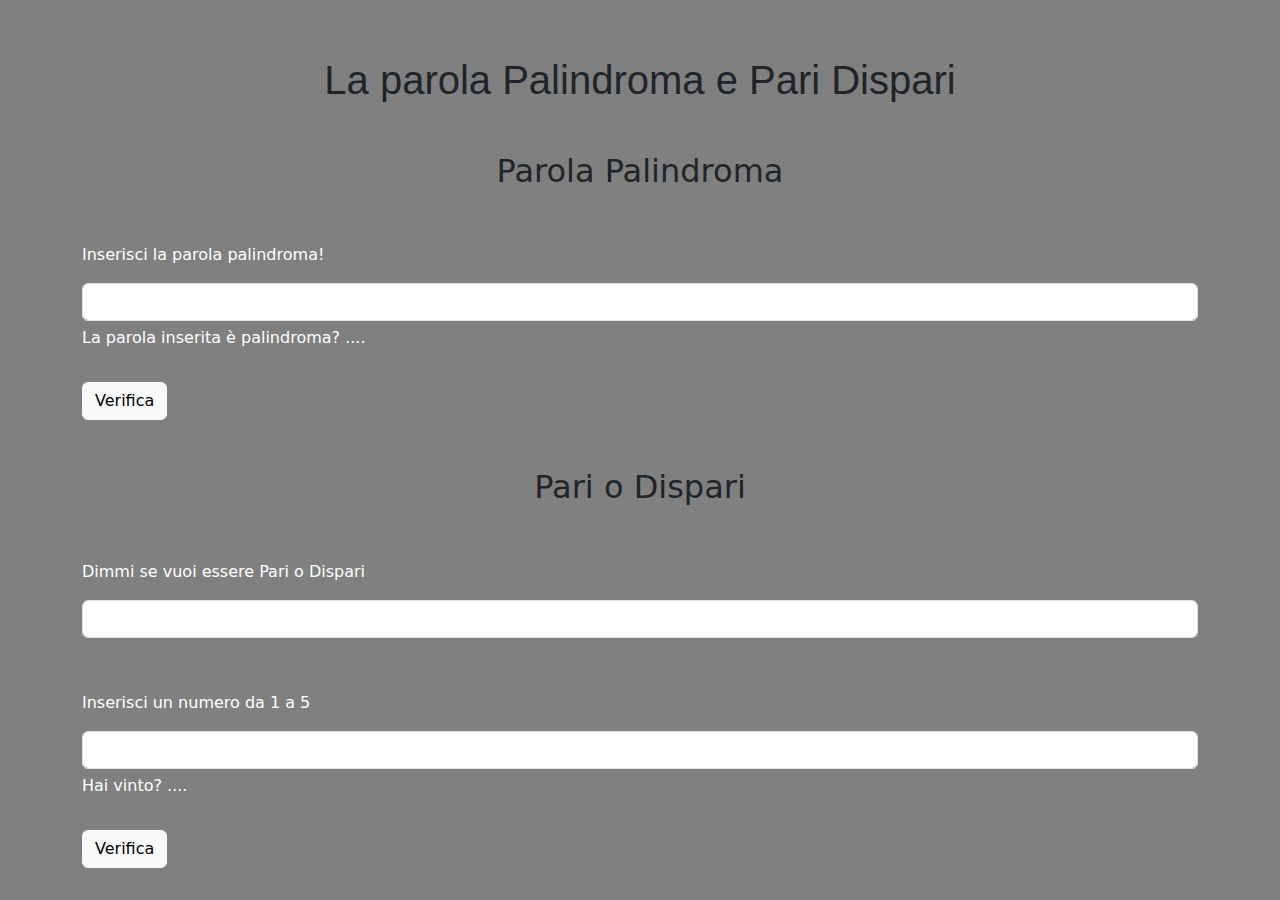
<file: esercizio2/index2.html>
<!DOCTYPE html>
<html lang="en">
<head>
    <meta charset="UTF-8">
    <meta name="viewport" content="width=device-width, initial-scale=1.0">
    <link href="https://cdn.jsdelivr.net/npm/bootstrap@5.3.3/dist/css/bootstrap.min.css" rel="stylesheet" integrity="sha384-QWTKZyjpPEjISv5WaRU9OFeRpok6YctnYmDr5pNlyT2bRjXh0JMhjY6hW+ALEwIH" crossorigin="anonymous">
    <link rel="stylesheet" href="./css/style.css">
    <title>Giochi</title>
</head>
<body>
    <div class="d-flex p-2">
        <div class="container mt-5">

            <h1>La parola Palindroma e Pari Dispari</h1>

            <h2 class="mt-5">Parola Palindroma</h2>
            <form>
                <div class="mt-5">
                    <label class="form-label text mb-3">Inserisci la parola palindroma!</label>
                    <input class="form-control" id="insertText">
                </div>

                <p id="result" class="text" >La parola inserita è palindroma? ....</p> 

                <button id="submit" class="btn btn-light mt-3">
                    <span id="spinnerButton" class="d-none spinner-border spinner-border-sm" aria-hidden="true"></span>
                    <span id="statusButton" role="status">Verifica</span>              
                </button>

                <button id="submitAgianPalindroma" class="btn btn-light mt-3 btnWinlost d-none">
                    <span id="statusButton" role="status">RIPROVA</span>              
                </button>
            </form>

            <h2 class="mt-5">Pari o Dispari</h2>
            
            <form>
                <div class="mt-5">
                    <label class="form-label text mb-3">Dimmi se vuoi essere Pari o Dispari</label>
                    <input class="form-control" id="inputInsertchoice">
                </div>

                <div id="inputDivNumber" class="mt-5">
                    <label id="labelNumber" class="form-label text mb-3">Inserisci un numero da 1 a 5</label>
                    <input  type="number" class="form-control" id="inputInsertNumber">
                </div>
                

                <p id="secondResult" class="text" >Hai vinto? ....</p> 

                <button id="submitResult" class="btn btn-light mt-3 btnWinlost">
                    <span id="spinnerButtonPariDispari" class="d-none spinner-border spinner-border-sm" aria-hidden="true"></span>
                    <span id="statusButton" role="status">Verifica</span>              
                </button>
            </form>
        </div>
        
        <div id="listHistory" class="container-winLose d-flex p-2 d-none">
            <div>
               <h6 id="titleHistory">Storico Partite</h6>
               <ul id="list">

               </ul>
               
               <button id="pulisciStoricoButton" class="btn btn-outline-danger mt-3 btnWinlost">
                    <span role="history">Pulisci Storico</span>              
                </button>
            </div>
        </div>
    </div>
    <script src="./mainjs2/main2.js"></script>
</body>
</html>
</file>
<file: esercizio2/css/style.css>
body{
    background-color: grey;
}
h1{
    text-align: center;
    font-family: Impact, Haettenschweiler, 'Arial Narrow Bold', sans-serif;
}

.text{
    color: white;
    margin-top: 5px;
}

.text-red{
    color: rgb(202, 9, 9);
    font-size: large;
    text-decoration: underline;
    font-family: Arial, Helvetica, sans-serif;
    text-align: center;
}

h2{
    text-align: center;
}

.normal-text{
    color: white;
    text-align: center;
    font-size: large;
    font-family: Arial, Helvetica, sans-serif;
}

.container-winLose{
    background-color:rgb(207, 207, 207);
    margin: 20px;
    border-radius: 20px;
    border: 1px solid black;
    width: 400px;
}
</file>
